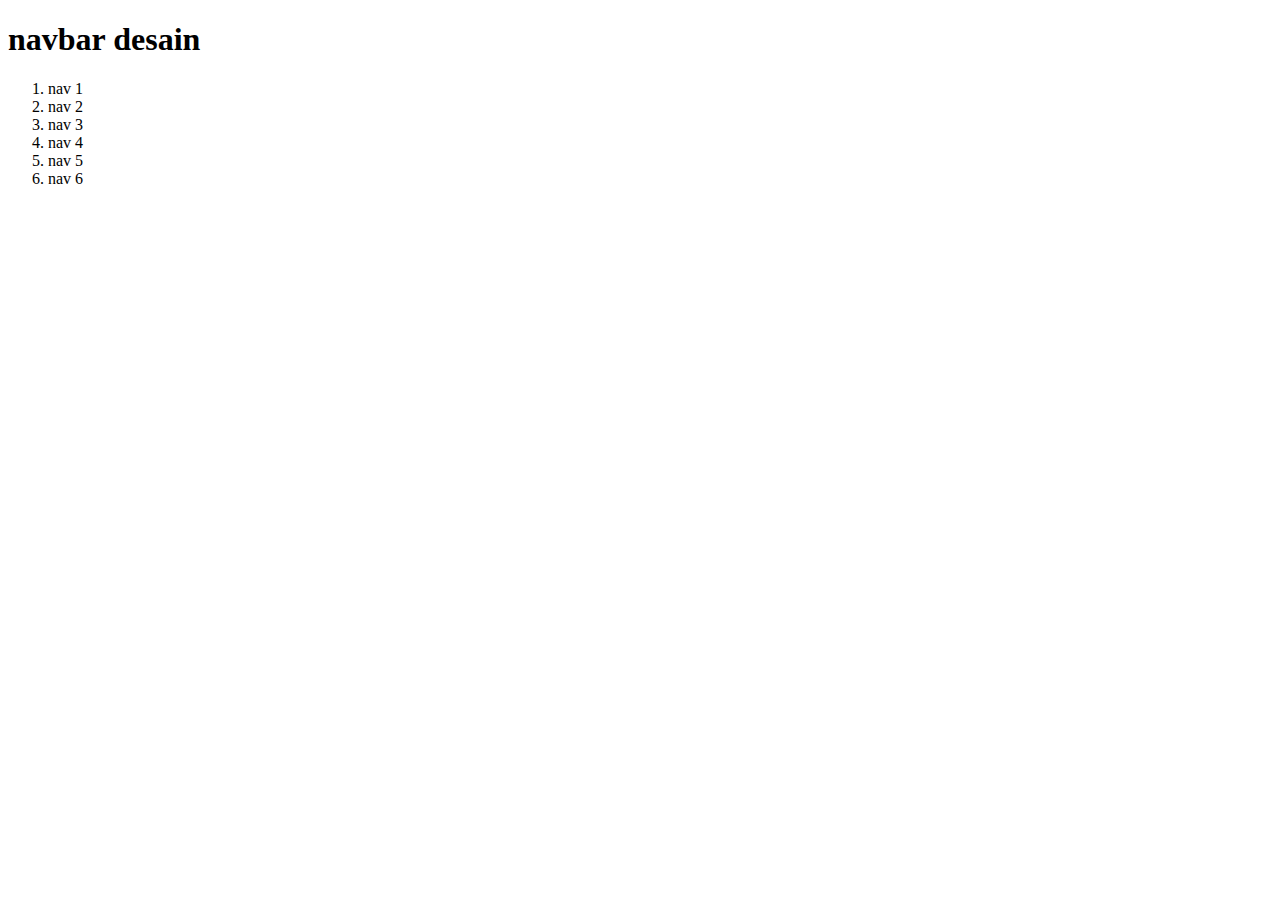
<file: index.html>
<!DOCTYPE html>
<html lang="en">
<head>
    <meta charset="UTF-8">
    <meta name="viewport" content="width=device-width, initial-scale=1.0">
    <title>profolion messehh</title>
</head>
<body>
    <h1>navbar desain</h1>
    <ol>
        <li> <a href="./Nav1/index.html"></a> nav 1</li>
        <li> <a href=""></a> nav 2</li>
        <li> <a href=""></a> nav 3</li>
        <li> <a href=""></a> nav 4</li>
        <li> <a href=""></a> nav 5</li>
        <li> <a href=""></a> nav 6</li>
    </ol>
</body>
</html>
</file>
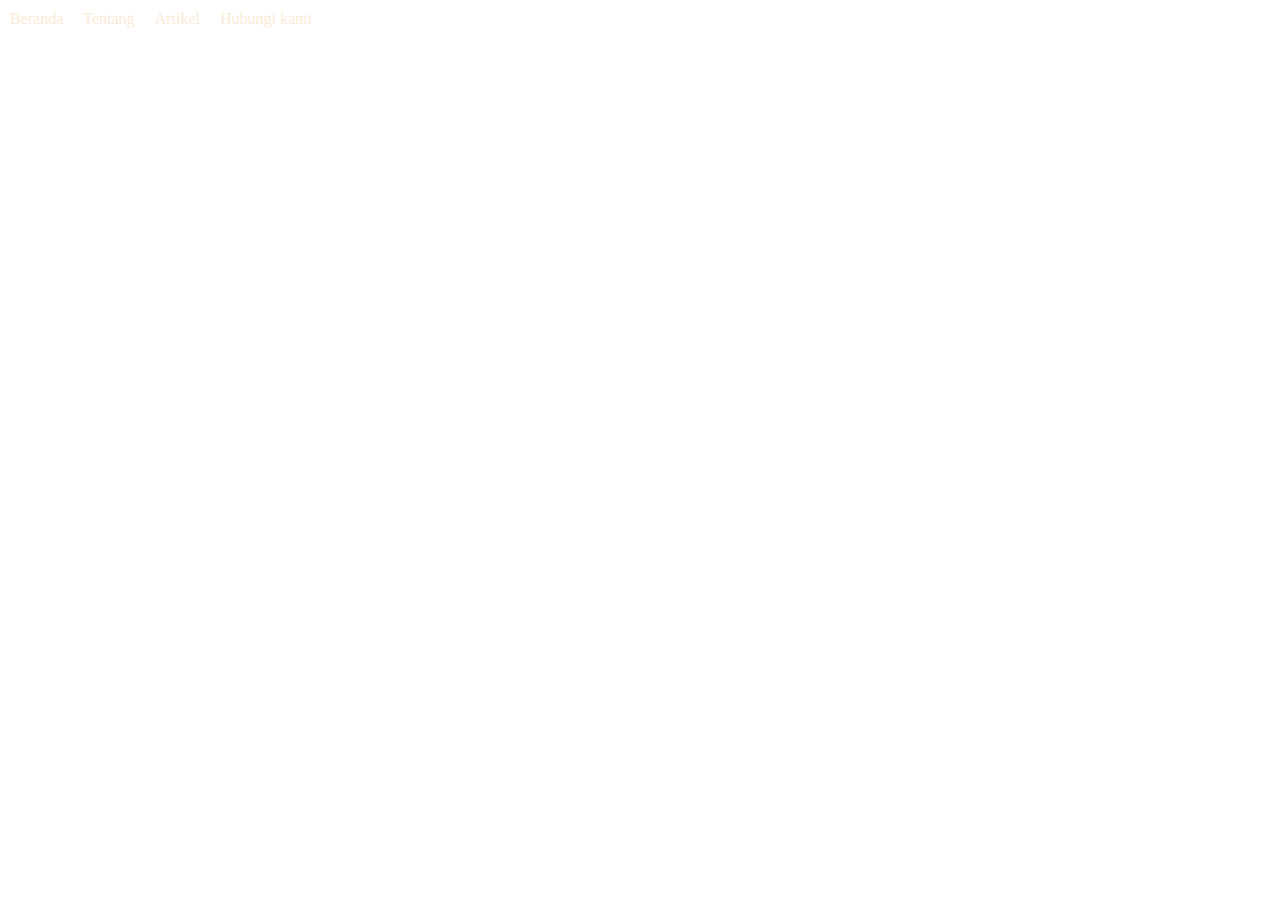
<file: Nav1/artikel.html>
<!DOCTYPE html>
<html lang="en">
<head>
    <meta charset="UTF-8">
    <meta name="viewport" content="width=device-width, initial-scale=1.0">
    <title>Document</title>
    <link rel="stylesheet" href="./style.css">
</head>
<body>
    <div class="nav-bar">
        <header id="nav-bar">
            <ul class="nav-list">
                <a href="./index.html" id="alist"><li>Beranda</li></a>
                <a href="./tentang.html" id="alist"><li>Tentang</li></a>
                <a href="./artikel.html" id="alist"><li>Artikel</li></a>
                <a href="./hub.html" id="alist"><li>Hubungi kami</li></a>
            </ul>
        </header>
    </div>
</body>
</html>
</file>
<file: Nav1/style.css>
* {

    margin: 0px;
  
    padding: 0px;
  
    box-sizing: border-box;
}
.ABody {

    display: flex;
  
    font-family: "Montserrat", sans-serif;
  
    align-items: center;
  
    justify-content: center;
  
    margin-top: 250px;
}
nav {

    display: flex;
    justify-content: space-around;
    align-items: center;
    min-height: 9vh;
    background-color: teal;
    font-family: "Montserrat", sans-serif;
    margin: 0 0;
    border-bottom-left-radius: 15px;
    border-bottom-right-radius: 15px;
  
  }

.heading {
  letter-spacing: 1px;
  font-size: 15px;
}
#alist{
    list-style: none;
    color: antiquewhite;
    text-decoration: none;
    margin: 10px;
}
.nav-list{
display: flex;
}
.logo{
    font-size: 25px;
    color: brown;
    text-transform: uppercase;
    text-align: left;
    align-content: flex-start;
    font-family: Verdana, Geneva, Tahoma, sans-serif;
}
#alist :hover {
    color: black;
    background-color: bisque;
    margin: 0;
    padding: 1rem;
    border-radius: 50%;

}
</file>
